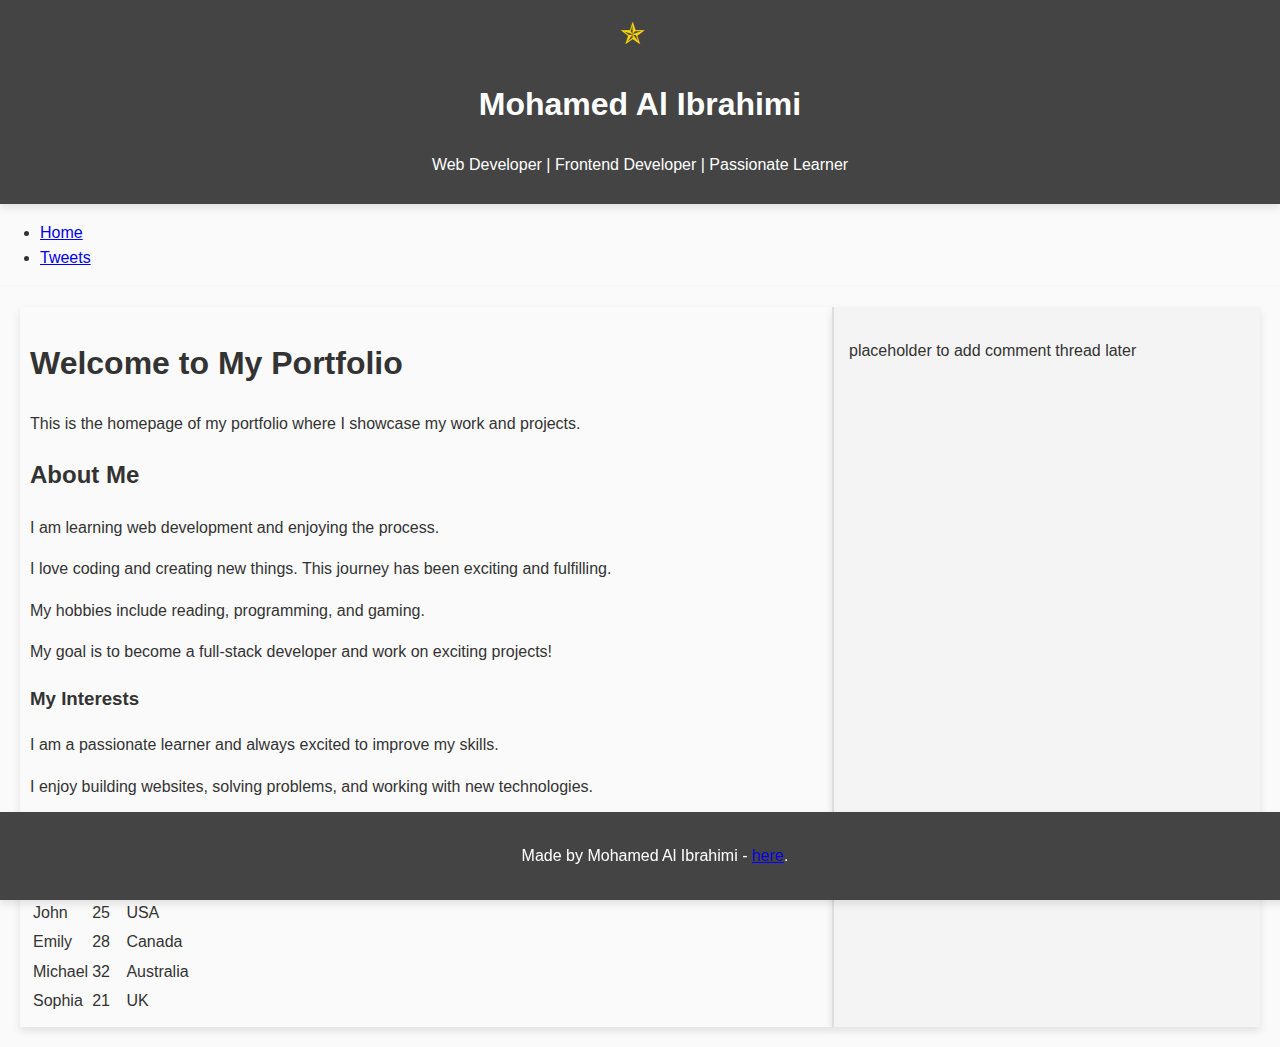
<file: index.html>
<!DOCTYPE html>
<html lang="en">
<head>
    <meta charset="UTF-8">
    <meta name="viewport" content="width=device-width, initial-scale=1.0">
    <title>Mohamed Al Ibrahimi - Personal Portfolio</title>
    <link href="base.css" rel="stylesheet">
    <link href="styles.css" rel="stylesheet">
</head>
<body class="works_on_smartphone">

    <!-- Header Section -->
    <header>
        <span class="logo">&#x272F;</span>
        <h1>Mohamed Al Ibrahimi</h1>
        <p>Web Developer | Frontend Developer | Passionate Learner</p>
    </header>

    <!-- Navigation Section -->
    <nav>
        <ul>
            <li><a href="index.html">Home</a></li>
            <li><a href="tweets.html">Tweets</a></li>
        </ul>
    </nav>

    <!-- Main Content Section -->
    <main>
        <!-- Article Section -->
        <article>
            <h1>Welcome to My Portfolio</h1>
            <p>This is the homepage of my portfolio where I showcase my work and projects.</p>

            <h2>About Me</h2>
            <p>I am learning web development and enjoying the process.</p>
            <p>I love coding and creating new things. This journey has been exciting and fulfilling.</p>
            <p>My hobbies include reading, programming, and gaming.</p>
            <p>My goal is to become a full-stack developer and work on exciting projects!</p>

            <h3>My Interests</h3>
            <p>I am a passionate learner and always excited to improve my skills.</p>
            <p>I enjoy building websites, solving problems, and working with new technologies.</p>

            <!-- Table Section: Learners Info -->
            <h3>Learn About Other Learners</h3>
            <table>
                <thead>
                    <tr>
                        <th>Name</th>
                        <th>Age</th>
                        <th>Country</th>
                    </tr>
                </thead>
                <tbody>
                    <tr>
                        <td>John</td>
                        <td>25</td>
                        <td>USA</td>
                    </tr>
                    <tr>
                        <td>Emily</td>
                        <td>28</td>
                        <td>Canada</td>
                    </tr>
                    <tr>
                        <td>Michael</td>
                        <td>32</td>
                        <td>Australia</td>
                    </tr>
                    <tr>
                        <td>Sophia</td>
                        <td>21</td>
                        <td>UK</td>
                    </tr>
                </tbody>
            </table>
        </article>

        <!-- Aside Section -->
        <aside>
            <p>placeholder to add comment thread later</p>
        </aside>
    </main>

    <!-- Footer Section -->
    <footer>
        <p>Made by Mohamed Al Ibrahimi - <a href="https://github.com/Mohamed-gif13" target="_blank">here</a>.</p>
    </footer>

</body>
</html>
</file>
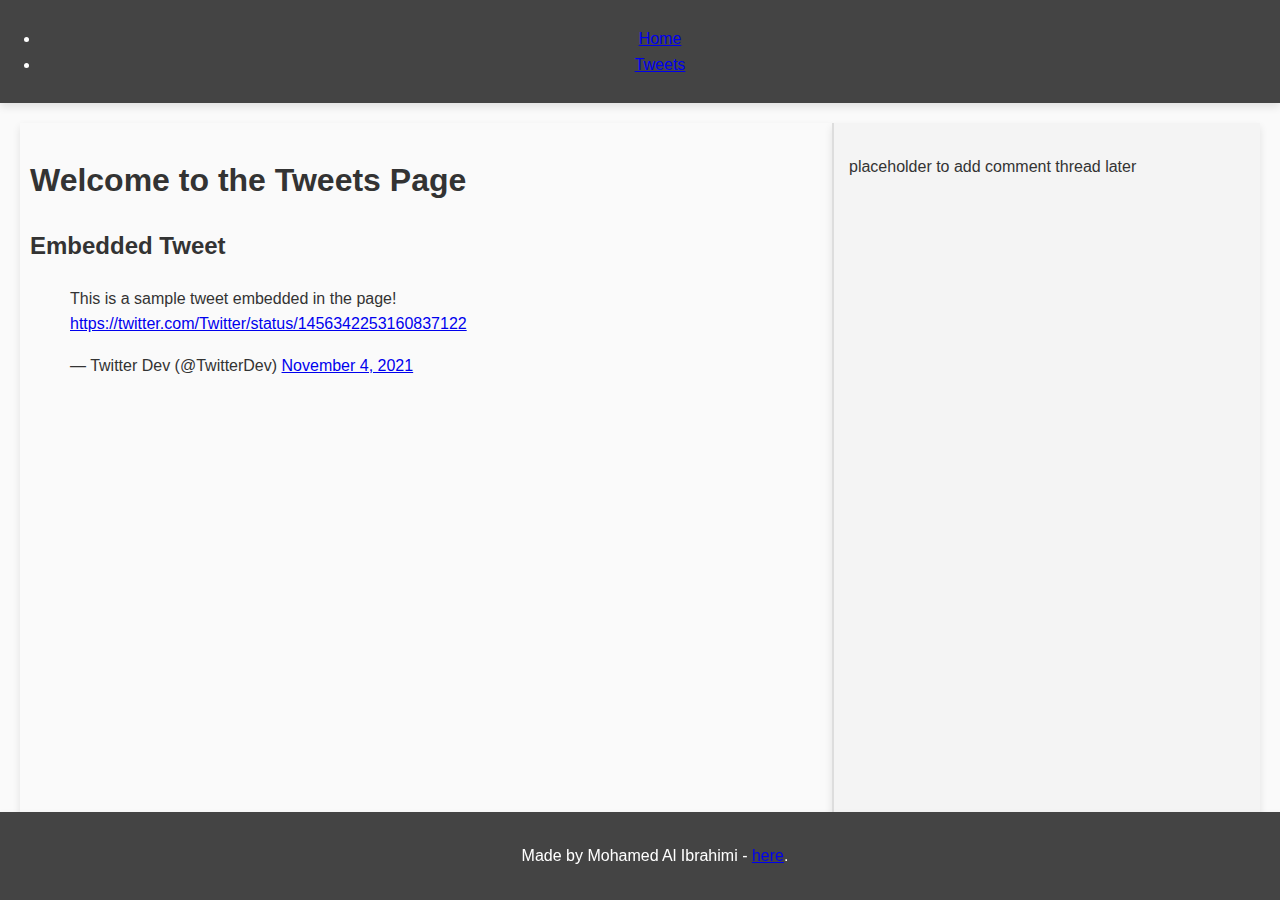
<file: tweets.html>
<!DOCTYPE html>
<html lang="en">
<head>
    <meta charset="UTF-8">
    <meta name="viewport" content="width=device-width, initial-scale=1.0">
    <title>My Portfolio - Tweets</title>
    <link href="base.css" rel="stylesheet">
    <link href="styles.css" rel="stylesheet">
</head>
<body>
    <!-- Header Section -->
    <header>
        <nav>
            <ul>
                <li><a href="index.html">Home</a></li>
                <li><a href="tweets.html">Tweets</a></li>
            </ul>
        </nav>
    </header>

    <!-- Main Content Section -->
    <main>
        <!-- Article Section -->
        <article>
            <h1>Welcome to the Tweets Page</h1>
            <!-- Embedded Tweet -->
            <h2>Embedded Tweet</h2>
            <blockquote class="twitter-tweet">
                <p lang="en" dir="ltr">This is a sample tweet embedded in the page! 
                    <a href="https://twitter.com/Twitter/status/1456342253160837122">
                        https://twitter.com/Twitter/status/1456342253160837122
                    </a>
                </p>
                &mdash; Twitter Dev (@TwitterDev) 
                <a href="https://twitter.com/TwitterDev/status/1456342253160837122?ref_src=twsrc%5Etfw">
                    November 4, 2021
                </a>
            </blockquote>
            <script async src="https://platform.twitter.com/widgets.js" charset="utf-8"></script>
        </article>

        <!-- Aside Section -->
        <aside>
            <p>placeholder to add comment thread later</p>
        </aside>
    </main>

    <!-- Footer Section -->
    <footer>
        <p>Made by Mohamed Al Ibrahimi - <a href="https://github.com/Mohamed-gif13" target="_blank">here</a>.</p>
    </footer>
</body>
</html>
</file>
<file: base.css>
body {
    font-family: Arial, sans-serif;
    line-height: 1.6;
    margin: 0;
    padding: 0;
    background-color: #f4f4f4;
    color: #333;
  }
  
  header, footer {
    background: #444;
    color: white;
    text-align: center;
    padding: 10px 0;
  }
  
  main {
    padding: 20px;
  }
</file>
<file: styles.css>
body {
    display: flex;
    flex-direction: column;
    min-height: 100vh; /* S'assurer que la hauteur occupe toute la fenêtre */
    margin: 0; /* Supprimer les marges par défaut */
}
  
main {
    display: flex;
    flex-direction: row;
    flex: auto; /* Permet à main de prendre toute la place disponible */
}

article {
    flex: 2;
    overflow-y: auto; /* Défilement vertical si le contenu dépasse */
    padding: 10px;
}

aside {
    flex: 1;
    overflow-y: auto; /* Défilement vertical si nécessaire */
    padding: 10px;
}

/* Style pour le logo dans le header */
.logo {
    font-size: 30px; /* Ajuste la taille de l'étoile */
    margin-right: 15px; /* Ajoute un espacement avec le texte */
    vertical-align: middle; /* Aligne le logo avec le texte */
    color: gold; /* Couleur du logo */
  }
  /* Ajouter un fond à la page */
body {
    background-color: #fafafa; /* Couleur de fond claire */
    color: #333; /* Couleur de texte foncée pour plus de lisibilité */
  }
  
  /* Ajouter un peu d'ombre autour des éléments principaux */
  header, footer, main, article, aside {
    box-shadow: 0 4px 8px rgba(0, 0, 0, 0.1);
  }
  
  /* Style pour le footer */
  footer {
    background-color: #444;
    color: white;
    padding: 15px;
    text-align: center;
    position: fixed;
    width: 100%;
    bottom: 0;
  }
  
  /* Appliquer un style de bordure et un fond au sidebar (aside) */
  aside {
    background-color: #f4f4f4;
    border-left: 2px solid #ddd;
    padding: 15px;
  }
</file>
